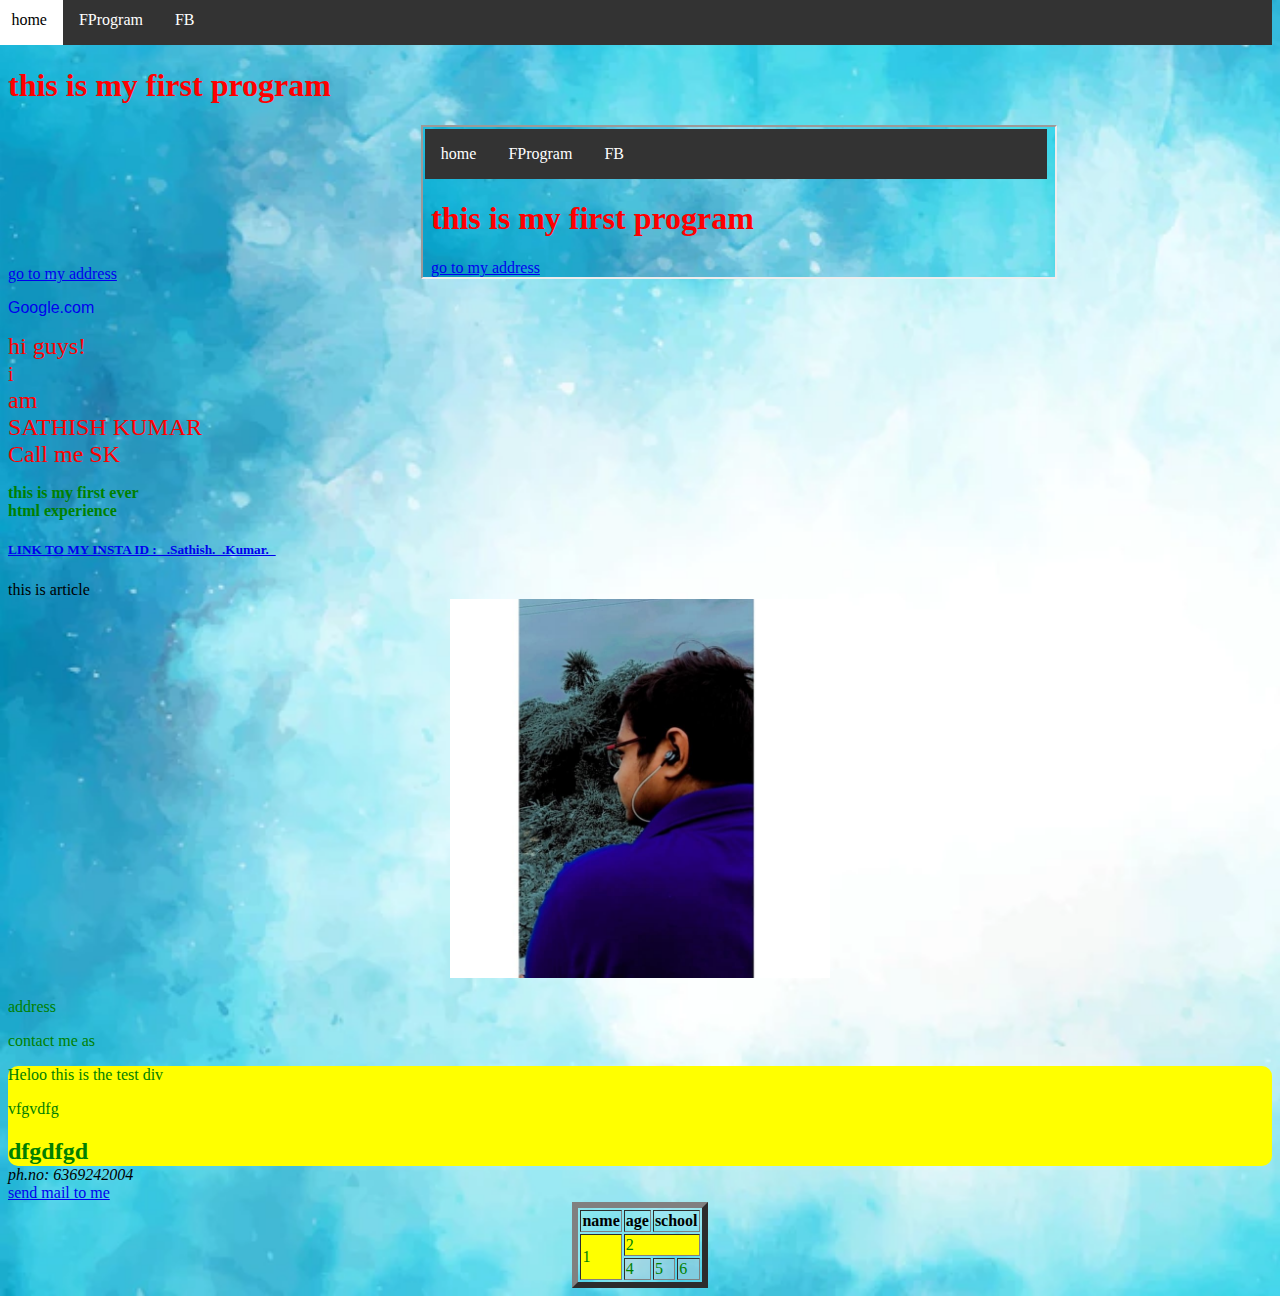
<file: first program/first program.html>
<!DOCTYPE html>
<html lang="en-IN">
<head>
    <title>html program</title>
    <link rel="icon" type="image/x-icon" href="mp.jpg">
    <link rel="stylesheet" href="stylesheet.css">
    <meta name="viewport" content="width=device-width,initial-scale=1.0">
</head>
<body>
    <nav>
        <ul>
            <li><a href="\index.html">home</a></li>
            <li><a href="first program.html">FProgram</a></li>
            <li><a href="https://www.facebook.com">FB</a> </li>
        </ul>
    </nav>
    <h1 title="header 1">this is my first program</h1>
    <a href="#1">go to my address</a>
   <iframe  src="first program.html" name="google" width="50%" height="50%" ></iframe>
   <p><a href="https://www.google.com" target="google" style="font-family:Impact, Haettenschweiler, 'Arial Narrow Bold', sans-serif;text-decoration:none;">Google.com</a> </p>
    
    <p style="color:red;"title="about me"><font size="+2">hi guys!<br><small>i</small><br>am<br>SATHISH KUMAR<br>Call me SK</font></p>
    <p><b>this is my first ever<br> html experience</b></p>
    <h5><a title="instagram"href="https://www.instagram.com/_.sathish._.kumar._" target="_blank">LINK TO MY INSTA ID : _.Sathish._.Kumar._</a></h5>
    <aside>this is article</aside>
    <div id="div1"><img id="pic" title="photo" src="myphoto.jpg" alt="sk" ></div>
    <p id="1">address</p>
    <p>contact me as</p>
    <div id="ex1">Heloo this is the test div
        <p>vfgvdfg</p>
        <h2>dfgdfgd</h2>
    </div>
    <address>ph.no: 6369242004 </address>
    <a href="mailto:sathishmskdr@gmail.com" title="mail id">send mail to me</a>
   <center> <table border="6">
    <tr><th>name</th><th>age</th><th colspan="2">school</th></tr>
        <tr id="row1"><td rowspan="2">1</td><td colspan="3">2</td></tr>
        <tr id="row2"><td>4</td><td>5</td><td>6</td></tr>
    </table></center>
    
</body>
</html>
</file>
<file: first program/stylesheet.css>
h1{
    color:red;
    font-family:cursive;
    }
p{
    color:green;
    }
a{
    font-family: Georgia, 'Times New Roman', Times, serif;
}

#1 {
    text-decoration: dashed;
}

ul {
    list-style-type: none;
    margin-top: -1%;
    margin-left: -1%;
    padding: 0;
    overflow: hidden;
    background-color: #333333;
}
  
li {
    float: left;
}
  
li a {
    display: block;
    color: white;
    text-align: center;
    padding: 16px;
    text-decoration: none;
}
  
li a:hover {
    background-color: white;
    color: black;
}



body{
    background-image: url('bg image.jpg');
    background-repeat: no-repeat;
    background-size: cover;
}
#div1{
    text-align: center;
    margin: auto;
}
#div1 img{
    width: 30%;
    height: 20%;
}



#ex1{
    color: green;
    background-color: yellow;
    width: 100%;
    height: 100px;
    border-radius: 10px;
}
#row1,#row2{
    color: green;
}
#row1{
    background-color: yellow;
}
#row2{
    background-color: rgba(255, 192, 203, 0.27);
}
#top {
    display: flex;
    width:40%;
    background: linear-gradient(rgb(115, 222, 147),rgb(243, 234, 141));
    padding:10px;
    justify-content: space-evenly;
    margin: auto;
   
}
#top a{
    text-decoration: none;
    font-weight: 500;
    font-size: 20px;
    font-family: 'Times New Roman', Times, serif;
    color: rgb(245, 10, 29);
    padding: 10px 20px 0px 20px;}
#top a:hover{
    background-color: rgb(225, 187, 187);
}
iframe{
    margin-left:300px;

}
</file>
